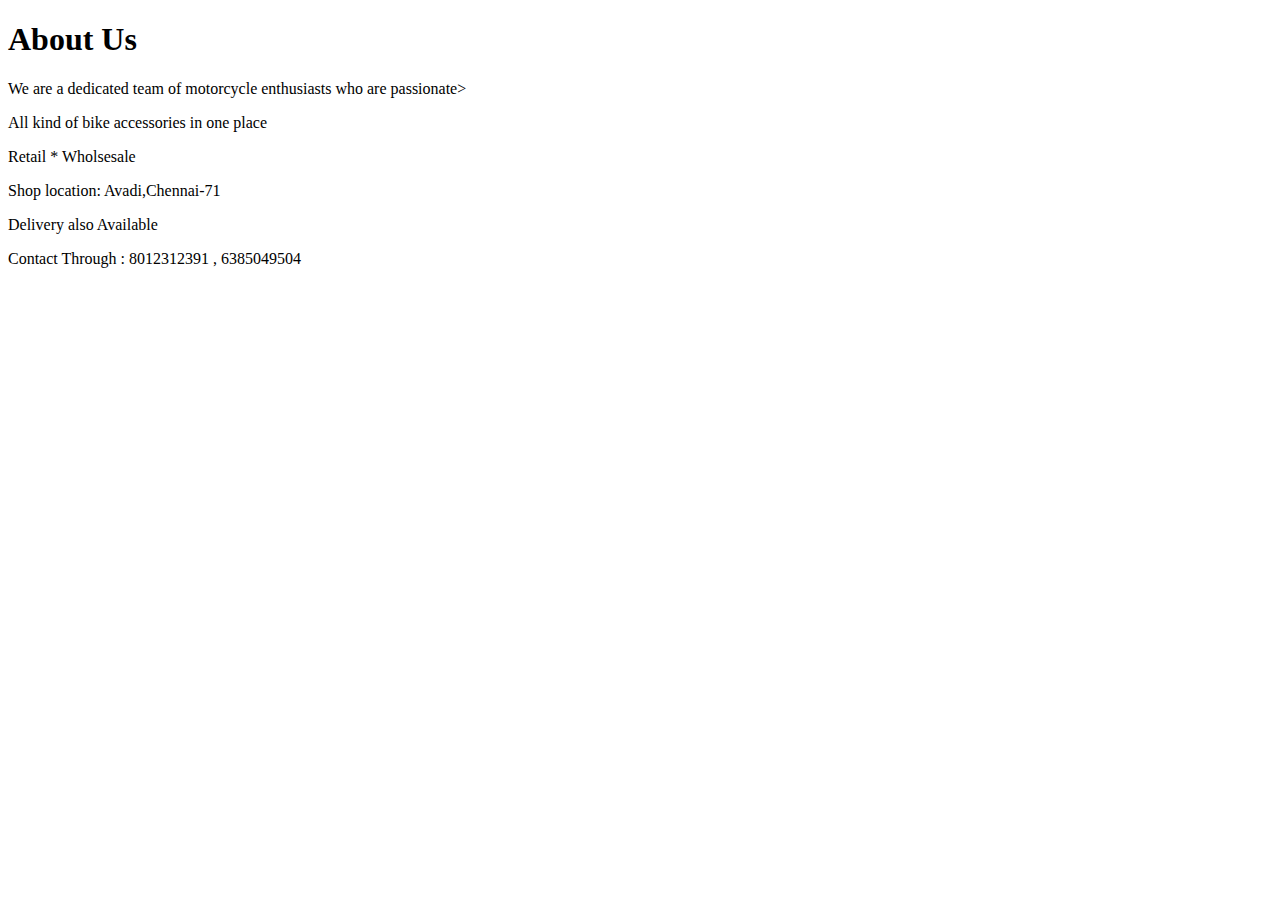
<file: Files/about.html>
<!DOCTYPE html>
<html>
<head>
    <title>The Bikerz Junction - About Us</title>
</head>
<body>
        <h1>About Us</h1>
        <p>We are a dedicated team of motorcycle enthusiasts who are passionate>
        <p>All kind of bike accessories in one place</p>
        <p>Retail * Wholsesale</p>
        <p>Shop location: Avadi,Chennai-71</p>
        <p>Delivery also Available</p>
        <p> Contact Through : 8012312391 , 6385049504</p>
</body>
</html>
</file>
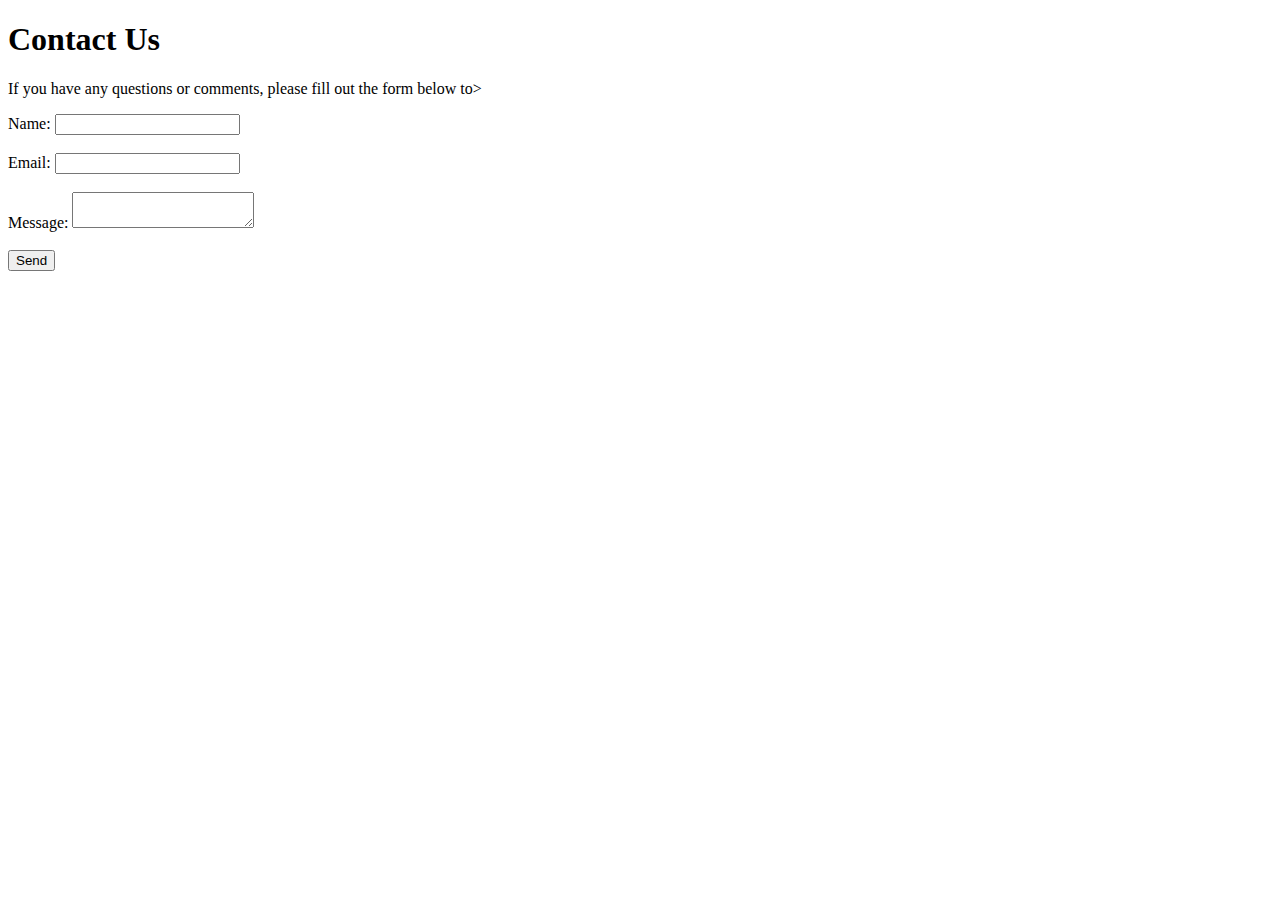
<file: Files/contact.html>
<!DOCTYPE html>
<html>
<head>
    <title>The Bikerz Junction - Contact Us</title>
</head>
<body>
    <h1>Contact Us</h1>
    <p>If you have any questions or comments, please fill out the form below to>
    <form>
        <label for="name">Name:</label>
        <input type="text" id="name" name="name"><br><br>
        <label for="email">Email:</label>
        <input type="email" id="email" name="email"><br><br>
        <label for="message">Message:</label>
        <textarea id="message" name="message"></textarea><br><br>
        <button type="submit">Send</button>
    </form>
</body>
</html>
</file>
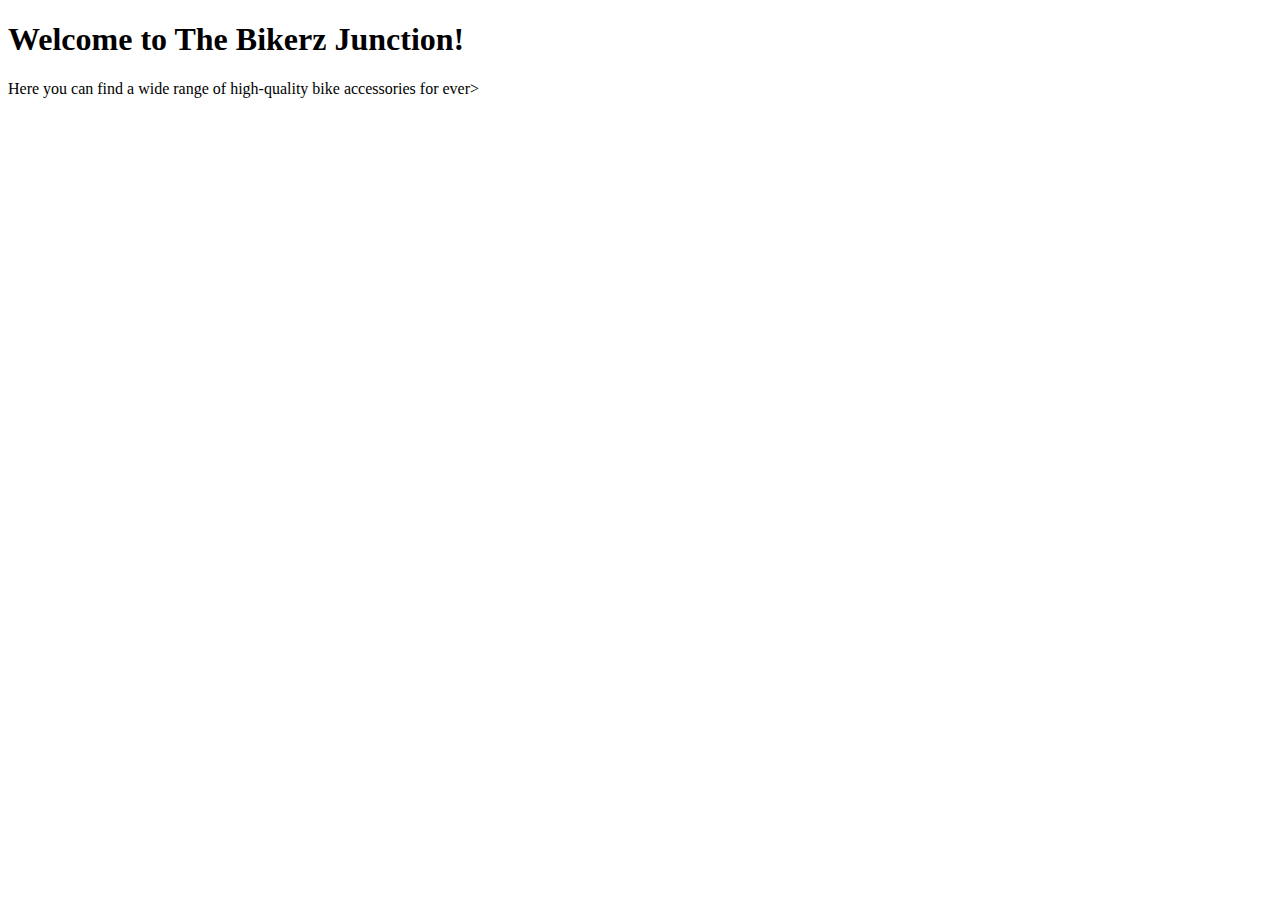
<file: Files/home.html>
<!DOCTYPE html>
<html>
<head>
    <title>The Bikerz Junction - Home</title>
</head>
<body>
    <h1>Welcome to The Bikerz Junction!</h1>
    <p>Here you can find a wide range of high-quality bike accessories for ever>
</body>
</html>
</file>
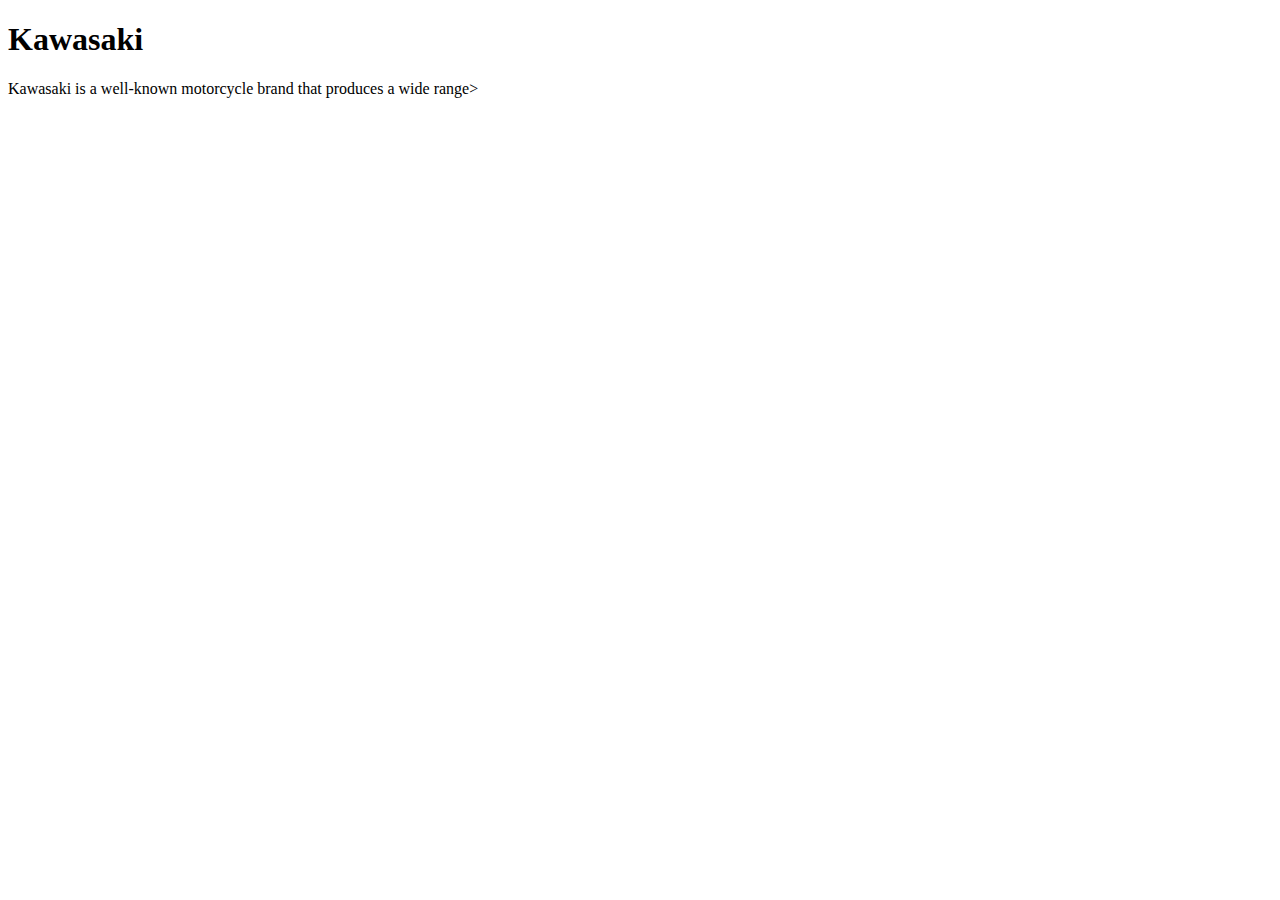
<file: Files/kawasaki.html>
<!DOCTYPE html>
<html>
<head>
        <title>Kawasaki - The Bikerz Junction</title>
        <meta charset="utf-8">
        <meta name="viewport" content="width=device-width, initial-scale=1">
</head>
<body>
        <h1>Kawasaki</h1>
        <p>Kawasaki is a well-known motorcycle brand that produces a wide range>
</body>
</html>
</file>
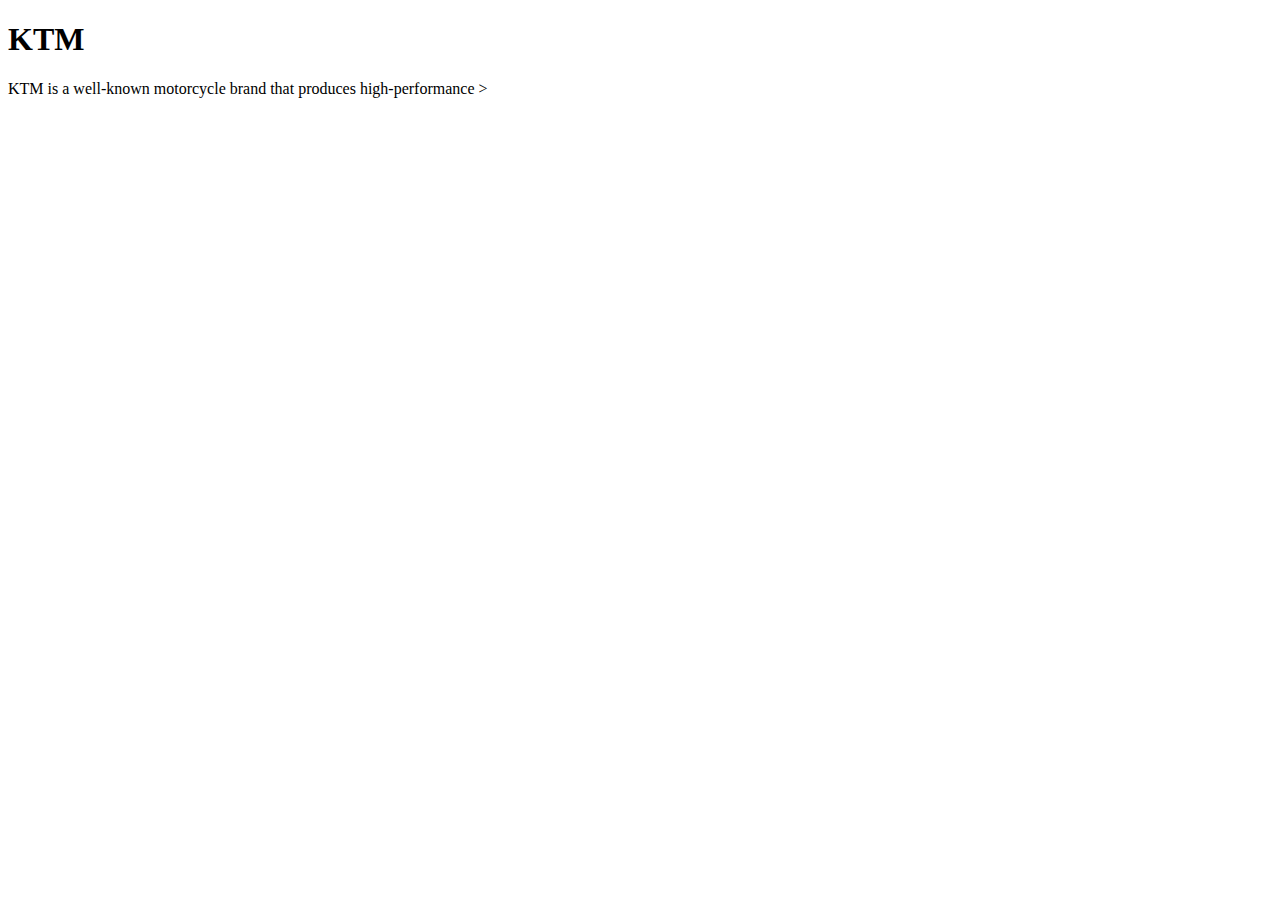
<file: Files/ktm.html>
<!DOCTYPE html>
<html>
<head>
        <title>KTM - The Bikerz Junction</title>
        <meta charset="utf-8">
        <meta name="viewport" content="width=device-width, initial-scale=1">
</head>
<body>
        <h1>KTM</h1>
        <p>KTM is a well-known motorcycle brand that produces high-performance >
</body>
</html>
</file>
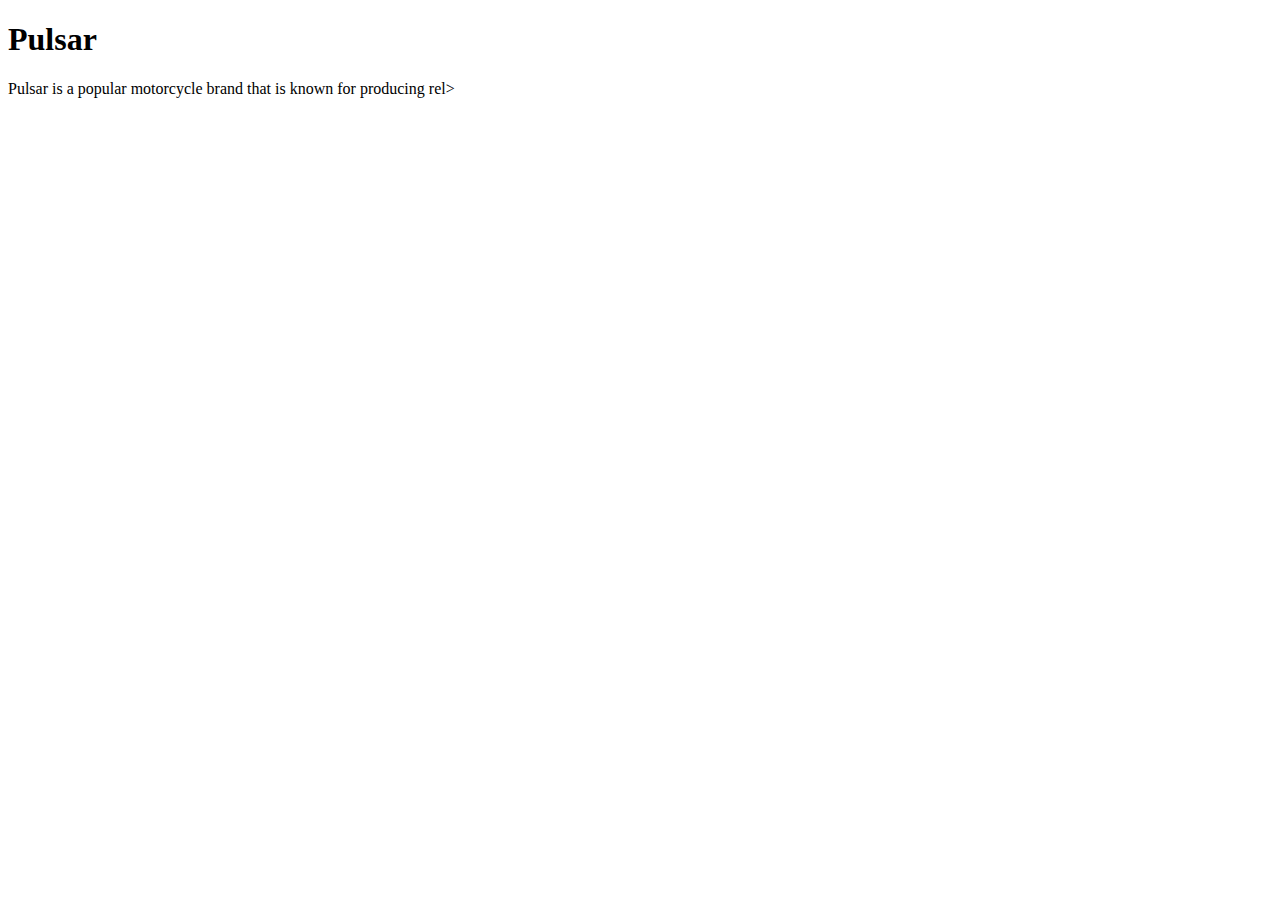
<file: Files/pulsar.html>
<!DOCTYPE html>
<html>
<head>
        <title>Pulsar - The Bikerz Junction</title>
        <meta charset="utf-8">
        <meta name="viewport" content="width=device-width, initial-scale=1">
</head>
<body>
        <h1>Pulsar</h1>
        <p>Pulsar is a popular motorcycle brand that is known for producing rel>
</body>
</html>
</file>
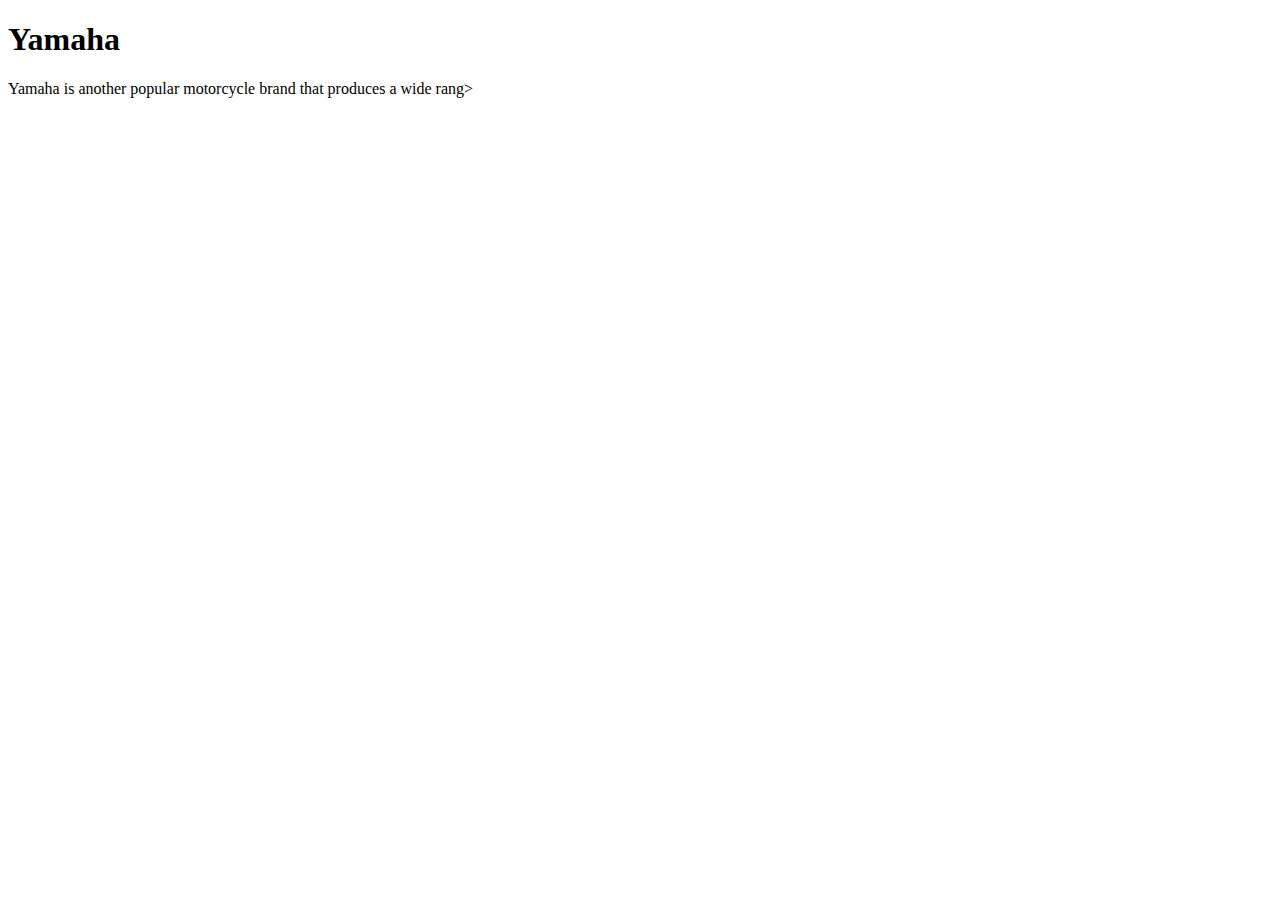
<file: Files/yamaha.html>
<!DOCTYPE html>
<html>
<head>
        <title>Yamaha - The Bikerz Junction</title>
        <meta charset="utf-8">
        <meta name="viewport" content="width=device-width, initial-scale=1">
</head>
<body>
        <h1>Yamaha</h1>
        <p>Yamaha is another popular motorcycle brand that produces a wide rang>
</body>
</html>
</file>
